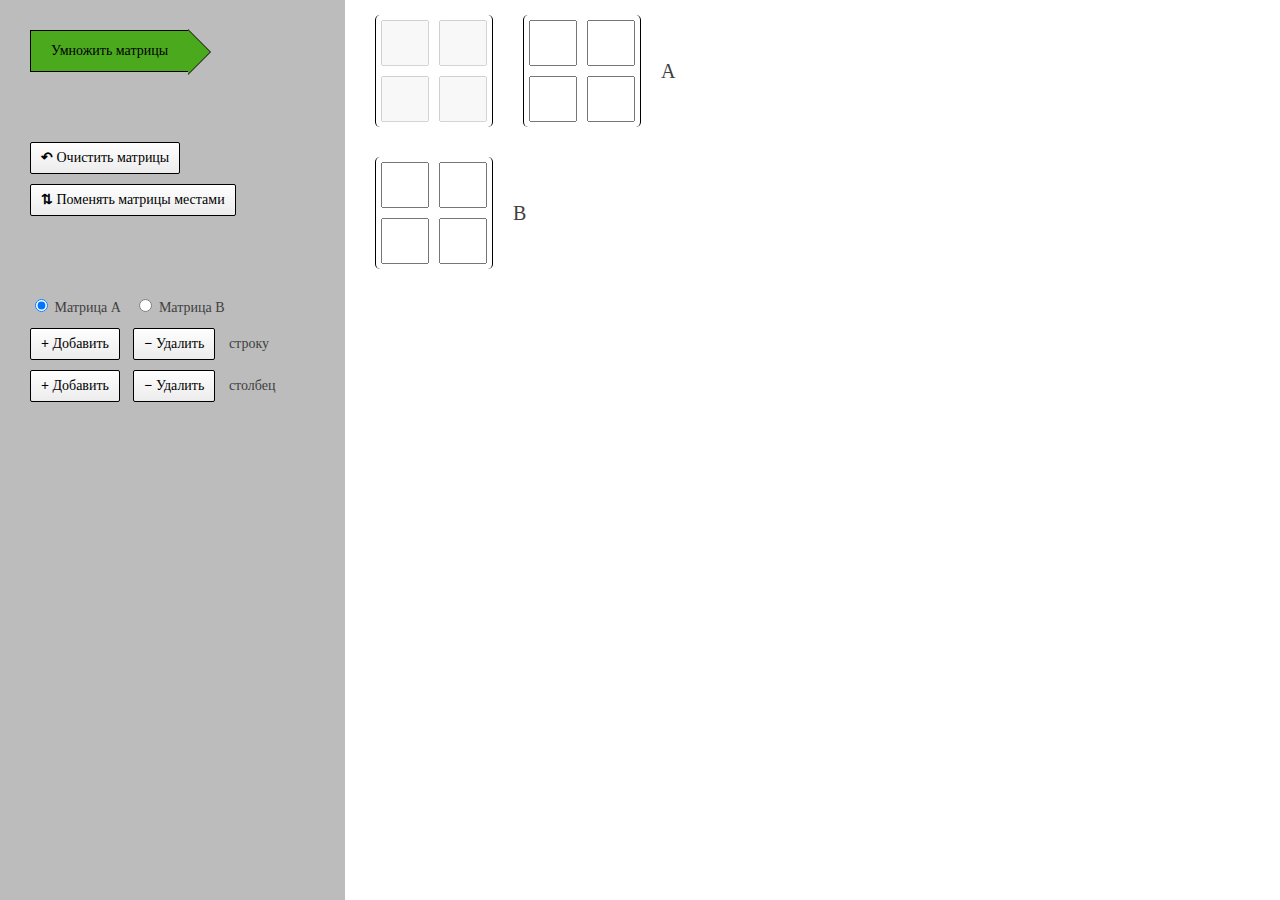
<file: index.html>
<!DOCTYPE html>
<html>

<head>
    <link rel="stylesheet" href="styles/index.css">
    <meta charset="utf-8">
</head>

<body>

<div class="page">
    <div class="matrix-menu
        matrix-menu--passive
        matrix-menu--active
        matrix-menu--error">
        <div class="matrix-menu__block">
        <button id="btn_1" class="matrix-menu__btn--result" onclick="app.btnMultMatrixHandler()">Умножить матрицы</button>
        </div>
        <div class="matrix-menu__block">
            <button id="btn_2" class="matrix-menu__btn" onclick="app.btnClearMatrix()"><b>&#8630;</b> Очистить матрицы</button>
            <br><button id="btn_3" class="matrix-menu__btn" onclick="btn_change()"><b>&#8645;</b> Поменять матрицы местами</button>
        </div>

        <div class="matrix-menu__block">
            <div class="matrix-menu__title">
                <label>
                    <input type="radio" name="chmatrix" value="matrixA" onclick="app.changeCurrentActiveMatrixHandler(this)">
                    Матрица A
                </label>
            </div>
            <div class="matrix-menu__title">
                <label>
                    <input type="radio" name="chmatrix" value="matrixB" onclick="app.changeCurrentActiveMatrixHandler(this)">
                    Матрица B
                </label>
            </div>
            <br>
            <button id="btn_4" class="matrix-menu__btn" onclick="app.currentActiveMatrix.addRow()"><b>&plus;</b> Добавить</button>
            <button id="btn_5" class="matrix-menu__btn" onclick="app.currentActiveMatrix.delRow()"><b>&minus;</b> Удалить</button>
            <div class="matrix-menu__title">строку</div>
            <br>
            <button id="btn_6" class="matrix-menu__btn" onclick="app.currentActiveMatrix.addCol()"><b>&plus;</b> Добавить</button>
            <button id="btn_7" class="matrix-menu__btn" onclick="app.currentActiveMatrix.delCol()"><b>&minus;</b> Удалить</button>
            <div class="matrix-menu__title">столбец</div>
        </div>
    </div>

    <div class="matrix-list">
        <div class="matrix-conteiner matrix-conteiner--C">
            <div id="blck_C" class="matrix matrix--C"></div>
        </div>
        <div id="blck_mat_A" class="matrix-conteiner matrix-conteiner--A">
            <div id="blck_A" class="matrix matrix--A"></div>
            <div class="matrix-title">A</div>
        </div>
        <br>
        <div id="blck_mat_B" class="matrix-conteiner matrix-conteiner--B">

            <div id="blck_B" class="matrix matrix--B"></div>
            <div class="matrix-title">B</div>
        </div>
    </div>
</div>

<script src="scripts/viewmodels/matrix.js"></script>
<script src="scripts/viewmodels/application.js"></script>
<script src="scripts/index.js"></script>
</body>
</html>
</file>
<file: styles/index.css>
body
{
    background: white;
    font:14px "Segoe UI";
    color: #404040;
    line-height: 20px;
    width: 100%;
    height: 100%;
    margin: 0;
}

.matrix-menu
{
    display: inline-block;
    position:absolute;
    top: 0;
    left: 0;
    width: 345px;
    height: 100%;
}

.matrix-menu--passive
{
    background: #bcbcbc;
}

.matrix-menu__block
{
    padding: 30px 30px 40px 30px;
}

.matrix-menu__btn
{
    display: inline-block;
    border: 1px solid black;
    background-color: #f2f2f2;
    padding: 5px 10px;
    border-radius: 2px;
    margin-bottom: 10px;
    margin-right: 10px;
    background: linear-gradient(to bottom, #fefefe, #ececec);
    font:14px "Segoe UI";
    line-height: 20px;
}

.matrix-menu__title
{
    display: inline-block;
    padding-right: 10px;
    padding-bottom: 10px;
}

.matrix-menu__btn:hover
{
    background: #dfdfdf;
    background: linear-gradient(to bottom, #f2f2f2, #dfdfdf);
}

.matrix-menu__btn:active
{
    background: #d9d9d9;
    border: 1px solid black;
}

.matrix-menu__btn:focus
{
    border:1px solid #5199db;
}

.matrix-list
{
    position:absolute;
    display: inline-block;
    left: 375px;
    font-size: 0;
}

.matrix-conteiner
{
    display: inline-block;
    padding: 15px 30px 15px 0;
    line-height: 20px;
}

.matrix-item__num
{
    line-height: 40px;
    width:40px;
    margin: 5px;
    height: 40px;
}

.matrix
{
    display: inline-block;
    border-radius: 5px;
    border-left: 1px solid black;
    border-right: 1px solid black;
    font-size: 0px;
    vertical-align: middle;
}


.matrix-title
{
    display: inline-block;
    font-size: 20px;
    padding-left: 20px;
    vertical-align: middle;
}

.matrix-menu__btn--result
{
display: inline-block;
    border: 1px solid black;
    background-color: #f2f2f2;
    background: #4ba91d;
    padding: 10px 20px;
    border-radius: 0em;
     Обнулить округлости
  -moz-border-radius: 0em; Обнулить округлости
  -webkit-border-radius: 0em; Обнулить округлости
    color: white;
    font:14px "Segoe UI";
    line-height: 20px;
    position: relative;
    outline: 0;
}

.matrix-menu__btn--result:after,
.matrix-menu__btn--result:before {
	left: 100%;
	top: 37%;
	border: solid transparent;
	content: " ";
	height: 0;
	width: 1px;
	position: absolute;
}
.matrix-menu__btn--result:after {
	border-color: rgba(194, 225, 245, 0);
	border-left-color: #4ba91d;
	border-width: 22px;
	margin-top: -16px;
}
 .matrix-menu__btn--result:before {
border-color: rgba(194, 225, 245, 0);
	border-left-color: black;
	border-width: 23px;
	margin-top: -17px;
}
.matrix-menu__btn--result:hover
{
    background: #3b8d13;

}
.matrix-menu__btn--result:active
{
    background: #30760d;
    border: 1px solid black;
}

.matrix-menu__btn--result:focus
{
    border:1px solid #5199db;
}

.matrix-menu__btn--result:focus:after{
  border-left-color: #4ba91d;
}
.matrix-menu__btn--result:focus:before{
  border-left-color: #5199db;
}
.matrix-menu__btn--result:hover:after{
  border-left-color: #3b8d13;
}
.matrix-menu__btn--result:active:after
{
  border-left-color: #30760d;
}
</file>
